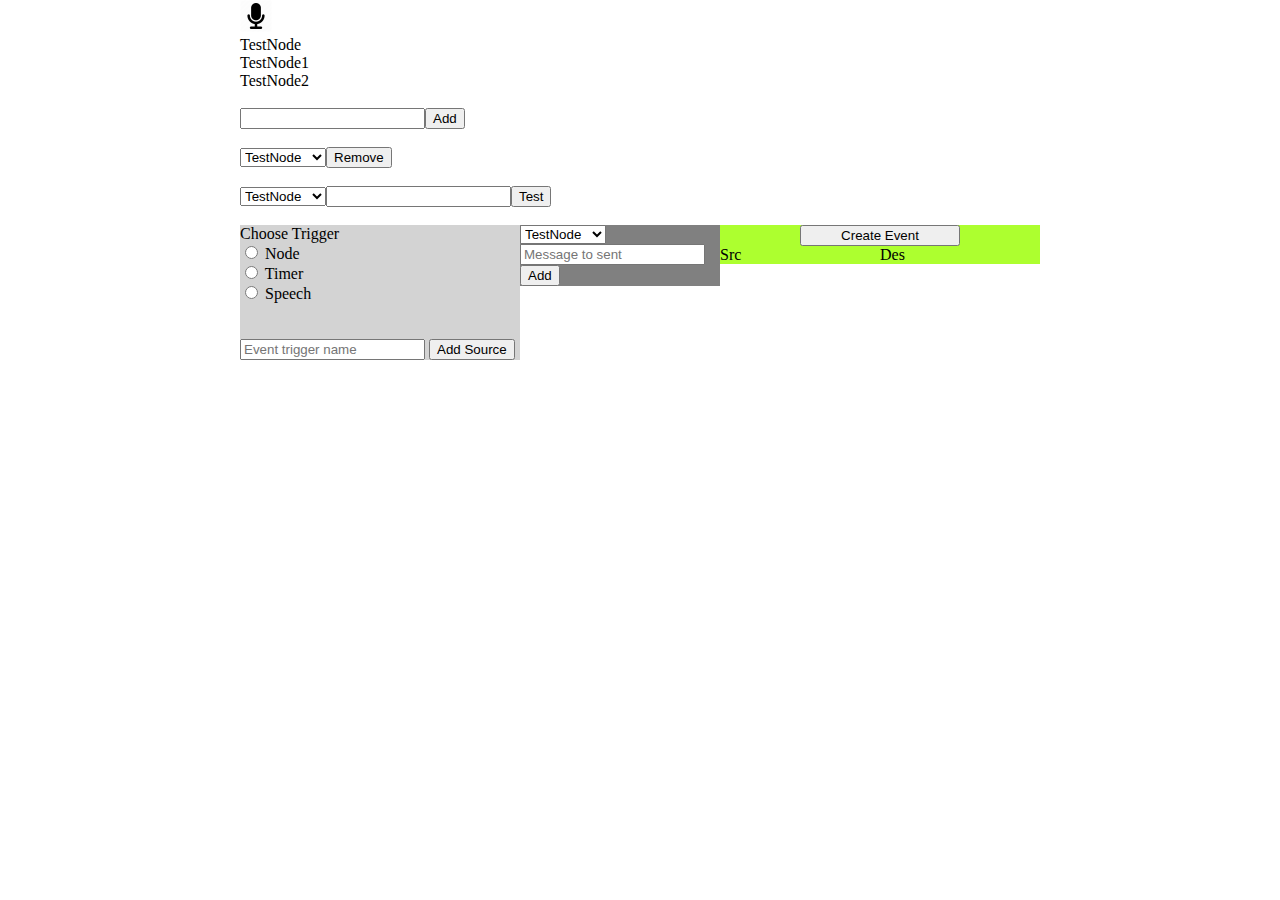
<file: WebServer/src/index.html>
<!DOCTYPE html>
<html>
    <head>
        <title> IoTHome WebServer</title>
        <link rel="stylesheet" type="text/css" href="smink.css" />
        <script type="text/javascript" src="Scripts.js"></script>
    </head>

    <body>
        <section id="main_section">
            <img id="mic" src="mic.png" width="32" height="32"> 
            <div id="ShowDiv"></div><br>
            <div id="AddDiv"></div><br>
            <div id="RemoveDiv"></div><br>
            <div id="TestDiv"></div><br>
            <div id="EventDiv">
                <div id="SrcEvent">
                    <label>Choose Trigger</label>
                    <br>
                    <input type="radio" name="srcRadio" value="Node" onclick="changeTriggerEvent(this)" style.display="none">
                    <label>Node</label>
                    <br>
                    <input type="radio" name="srcRadio" value="Timer" onclick="changeTriggerEvent(this)">
                    <label>Timer</label>
                    <br>
                    <input type="radio" name="srcRadio" value="Speech" onclick="changeTriggerEvent(this)">
                    <label>Speech</label>
                    <br><br>
                    <div id="SrcEventNode"></div>
                    <div id="SrcEventTimer"></div>
                    <div id="SrcEventSpeech"></div>
                    <br>
                    <input id="SrcEventInput" placeholder="Event trigger name">
                    <button id="AddSrcEventBtn" onclick="addSourceTrigger()">Add Source</button>
                </div>
                <div id="DesEvent"></div>
                <div id="Events">
                    <button id="EventAdd" onclick="addEvent()">Create Event</button>
                    <div id="SrcNodes">Src</div>
                    <div id="DesNodes">Des</div>
                </div>
                
            </div>
        </section>
        
        <script>
        startGetNodes()
        setupMic()
        </script>
    </body>
</html>
</file>
<file: WebServer/src/smink.css>
body{
    max-width: 800px;
    margin: auto;
}

#SrcEvent{
    background: lightgrey;
    width: 35%;
    float: left;
}
#DesEvent{
    background: grey;
    width: 25%;
    float: left;
}

#Events{
    background: greenyellow;
    width: 40%;
    float: left;
}

#SrcNodes, #DesNodes{
    width: 50%;
    float: left;
}

#EventAdd{
    display: block;
    margin : auto;
    width: 50%;
}

#SrcEventNode, #SrcEventTimer, #SrcEventSpeech{
    display: none;
}
</file>
